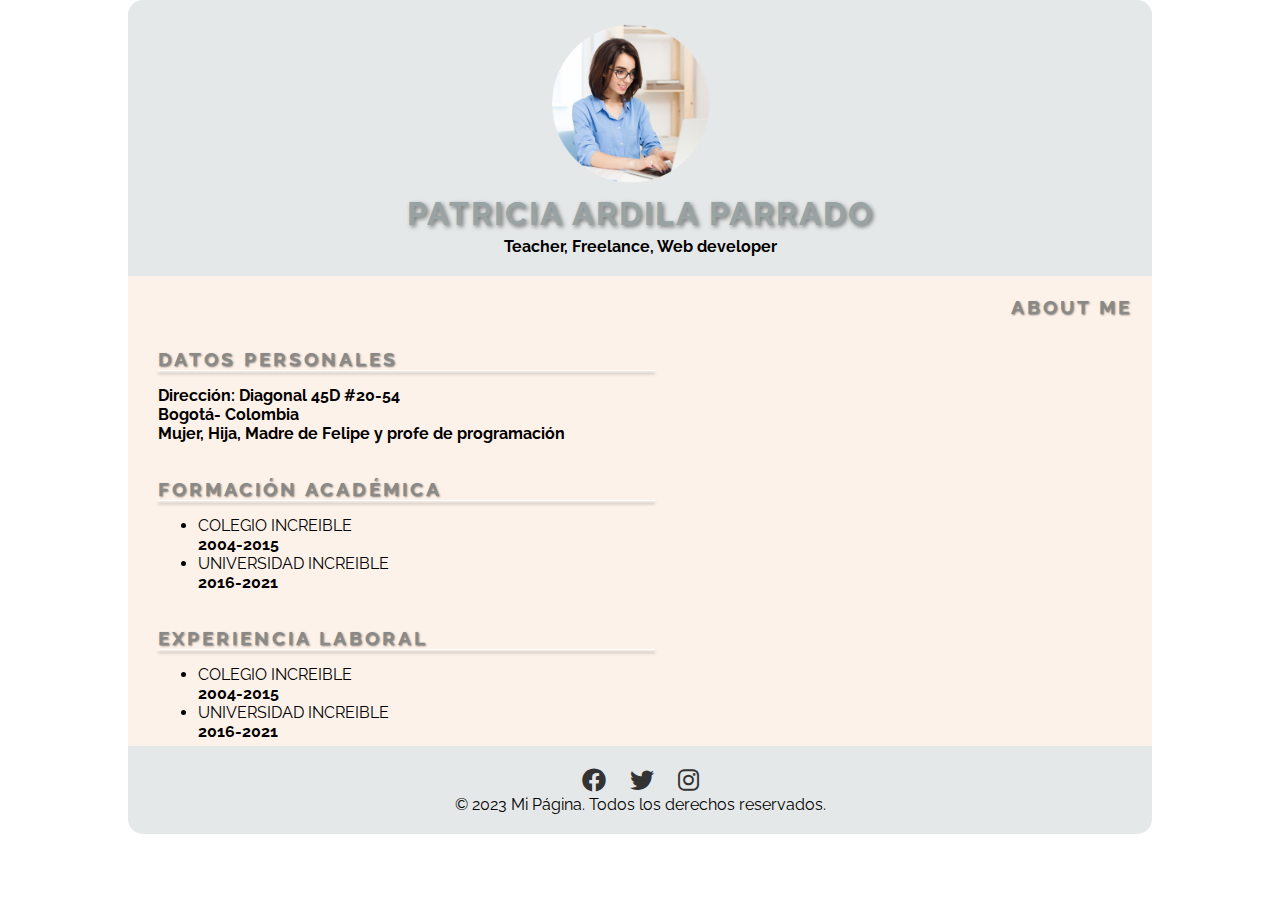
<file: index.html>
<!DOCTYPE html>
<html lang="en">
<head>
    <meta charset="UTF-8">
    <meta name="viewport" content="width=device-width, initial-scale=1.0">
    <title>Document</title>
    <link rel="preconnect" href="https://fonts.googleapis.com">
    <link rel="preconnect" href="https://fonts.gstatic.com" crossorigin>
    <link href="https://fonts.googleapis.com/css2?family=Noto+Serif:wght@100;400;500&family=Preahvihear&family=Raleway:wght@100&display=swap" rel="stylesheet">
    <link rel="stylesheet" href="https://cdnjs.cloudflare.com/ajax/libs/font-awesome/6.0.0-beta3/css/all.min.css">
    <link rel="stylesheet" href="styles.css">
</head>
<body>
    <body>
        <nav class="container_nav">
            <img class="container_nav-img"src="foto.png" alt="">
            <h1 class="container_nav-tittle">PATRICIA ARDILA PARRADO</h1>
            <h2 class="container_nav-subtittle">Teacher, Freelance, Web developer</h2>
            
        </nav>
        <main class="container-main">
            <a href="about_me.html"><h3 class="about-me">ABOUT ME</h3></a>
            <section class=" datos datos-personales">
                
                <h3>DATOS PERSONALES</h3>
                <hr>
                <div class= "datos-section">
                    <h4>Dirección: Diagonal 45D #20-54</h4>
                    <h4>Bogotá- Colombia</h4>
                    <h4>Mujer,  Hija,   Madre de Felipe y profe de programación </h4>

                </div>
                

            </section>
            <section class="datos">
                <h3>FORMACIÓN ACADÉMICA</h3>
                <hr>
                <div class= "datos-section">
                    <ul>
                        <li>COLEGIO INCREIBLE</li>
                        <h4>2004-2015</h4>
                        <li>UNIVERSIDAD INCREIBLE</li>
                        <h4>2016-2021</h4>
                    </ul>

                </div>
                

            </section>
            <section class="datos">
                <h3>EXPERIENCIA LABORAL</h3>
                <hr>
                <div class= "datos-section">
                    <ul>
                        <li>COLEGIO INCREIBLE</li>
                        <h4>2004-2015</h4>
                        <li>UNIVERSIDAD INCREIBLE</li>
                        <h4>2016-2021</h4>
                    </ul>

                </div>
                

            </section>
        </main>
        <footer>
            <div class="social-icons">
                <a href="#"><i class="fab fa-facebook"></i></a>
                <a href="#"><i class="fab fa-twitter"></i></a>
                <a href="#"><i class="fab fa-instagram"></i></a>
            </div>
            <p>&copy; 2023 Mi Página. Todos los derechos reservados.</p>
        </footer>

    
    </body>
    
</body>
</html>
</file>
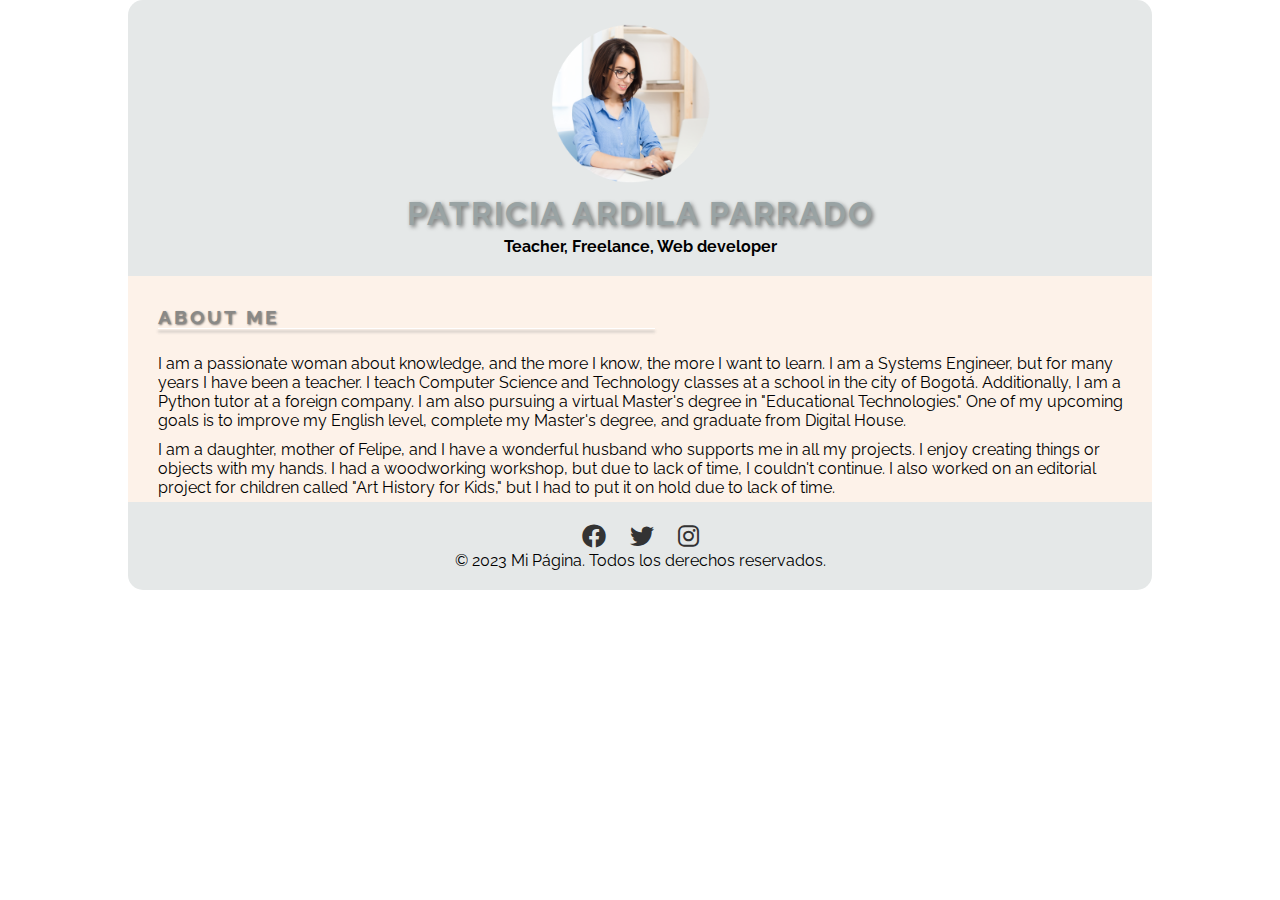
<file: about_me.html>
<!DOCTYPE html>
<html lang="en">
<head>
    <meta charset="UTF-8">
    <meta name="viewport" content="width=device-width, initial-scale=1.0">
    <title>ABOUT ME</title>
    <link rel="preconnect" href="https://fonts.googleapis.com">
    <link rel="preconnect" href="https://fonts.gstatic.com" crossorigin>
    <link href="https://fonts.googleapis.com/css2?family=Noto+Serif:wght@100;400;500&family=Preahvihear&family=Raleway:wght@100&display=swap" rel="stylesheet">
    <link rel="stylesheet" href="https://cdnjs.cloudflare.com/ajax/libs/font-awesome/6.0.0-beta3/css/all.min.css">
    <link rel="stylesheet" href="styles.css">
</head>
<body>
    <body>
        <nav class="container_nav">
            <img class="container_nav-img"src="foto.png" alt="">
            <h1 class="container_nav-tittle">PATRICIA ARDILA PARRADO</h1>
            <h2 class="container_nav-subtittle">Teacher, Freelance, Web developer</h2>
            
        </nav>
        <main class="container-main">
            
            <section class=" datos datos-personales">
                
                <h3>ABOUT ME</h3>
                <hr>
                <div class= "datos-section">
                    <p>I am a passionate woman about knowledge, and the more I know, the more I want to learn. I am a Systems Engineer, but for many years I have been a teacher. I teach Computer Science and Technology classes at a school in the city of Bogotá. Additionally, I am a Python tutor at a foreign company. I am also pursuing a virtual Master's degree in "Educational Technologies." One of my upcoming goals is to improve my English level, complete my Master's degree, and graduate from Digital House.</p>

                    <p>I am a daughter, mother of Felipe, and I have a wonderful husband who supports me in all my projects. I enjoy creating things or objects with my hands. I had a woodworking workshop, but due to lack of time, I couldn't continue. I also worked on an editorial project for children called "Art History for Kids," but I had to put it on hold due to lack of time.</p>

                </div>
                

            
                

            
        </main>
        <footer>
            <div class="social-icons">
                <a href="#"><i class="fab fa-facebook"></i></a>
                <a href="#"><i class="fab fa-twitter"></i></a>
                <a href="#"><i class="fab fa-instagram"></i></a>
            </div>
            <p>&copy; 2023 Mi Página. Todos los derechos reservados.</p>
        </footer>

    
    </body>
    
</body>
</html>
</file>
<file: styles.css>
*{
    margin: 0;
    box-sizing: border-box;
}
body{
    font-family: 'Noto Serif', serif;
    font-family: 'Preahvihear', sans-serif;
    font-family: 'Raleway', sans-serif;
}
.container_nav {
    background-color: #E5E8E8 ; 
    width: 80%;
    margin: 0 auto;
    text-align: center;
    border-top-left-radius: 15px;
    border-top-right-radius: 15px;
    padding-bottom: 20px;
}
hr{

  height: 1px; /* Ajustar la altura de la línea */
  background-color:white; 
  box-shadow: 0px 3px 3px rgba(151, 151, 149, 0.902); 
  width: 50%;
  border: none;
  
}
.container_nav-img{
    width: 200px;width: 80;
    padding-top: 20px;
    
}
.container_nav-tittle{
    letter-spacing: 2px;
    color: #99A3A4;
    text-shadow: 2px 2px 4px rgba(0, 0, 0, 0.5);
}
.container_nav h1,h2{
    margin: 0;
}
.container_nav-subtittle{
    font-weight: 200px;
    font-size: 16px;
    padding-top: 5px;
}
.container-main{
    background-color: #FDF2E9 ;
    width: 80%;
    margin: 0 auto;
    height: auto;
   
    
}
.about-me{
    text-align: right;
    padding-right: 20px;
    padding-top: 20px;
}
.social-icons a {
    color: #333;
    font-size: 24px;
    margin: 0 10px;
    text-decoration: none;
}

.social-icons a:hover {
    color: #007bff;
}
footer {
    background-color: #E5E8E8 ; 
    width: 80%;
    margin: 0 auto;
    text-align: center;
    padding-top: 20px;
    padding-bottom: 20px;
    border-bottom-left-radius: 15px;
    border-bottom-right-radius: 15px;
   
}
.datos{
    padding-top: 30px;
    padding-left: 30px;
    padding-bottom: 5px;
}
h3{
    letter-spacing: 3px;
    color: #898987;
    font-weight: bold;
    text-shadow: 1px 1px 2px rgba(0, 0, 0, 0.5);
}
.datos-section{
    margin-top: 15px;
}
.container-main a{
    text-decoration: none;
}
a:hover {
    text-decoration: underline; /* Subrayado al pasar el mouse por encima */
  }
.datos-section p{
    padding-top: 10px;
}
</file>
